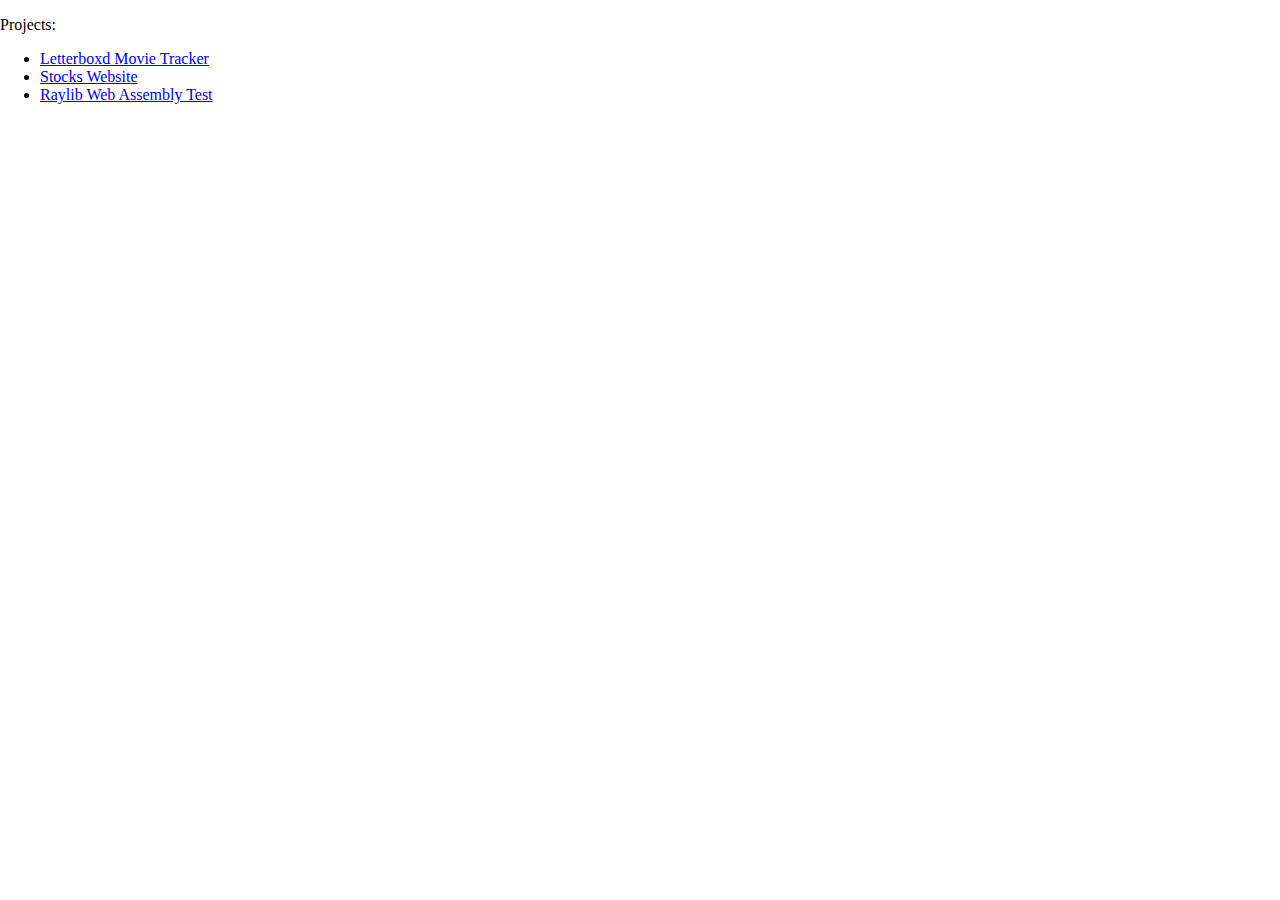
<file: projects/index.html>
<!DOCTYPE html>
<html>
<meta name="robots" content="index,follow">
<title>Caleb Mostyn</title>
        <body style="margin:0;">
            <p>Projects:
                <ul>
                        <li><a href="movie-tracker/">Letterboxd Movie Tracker</a></li>
                        <li><a href="stocks-website/">Stocks Website</a></li>
                        <li><a href="raylib-test/">Raylib Web Assembly Test</a></li>
                </ul>
            </p>            
        </body>
</html>
</file>
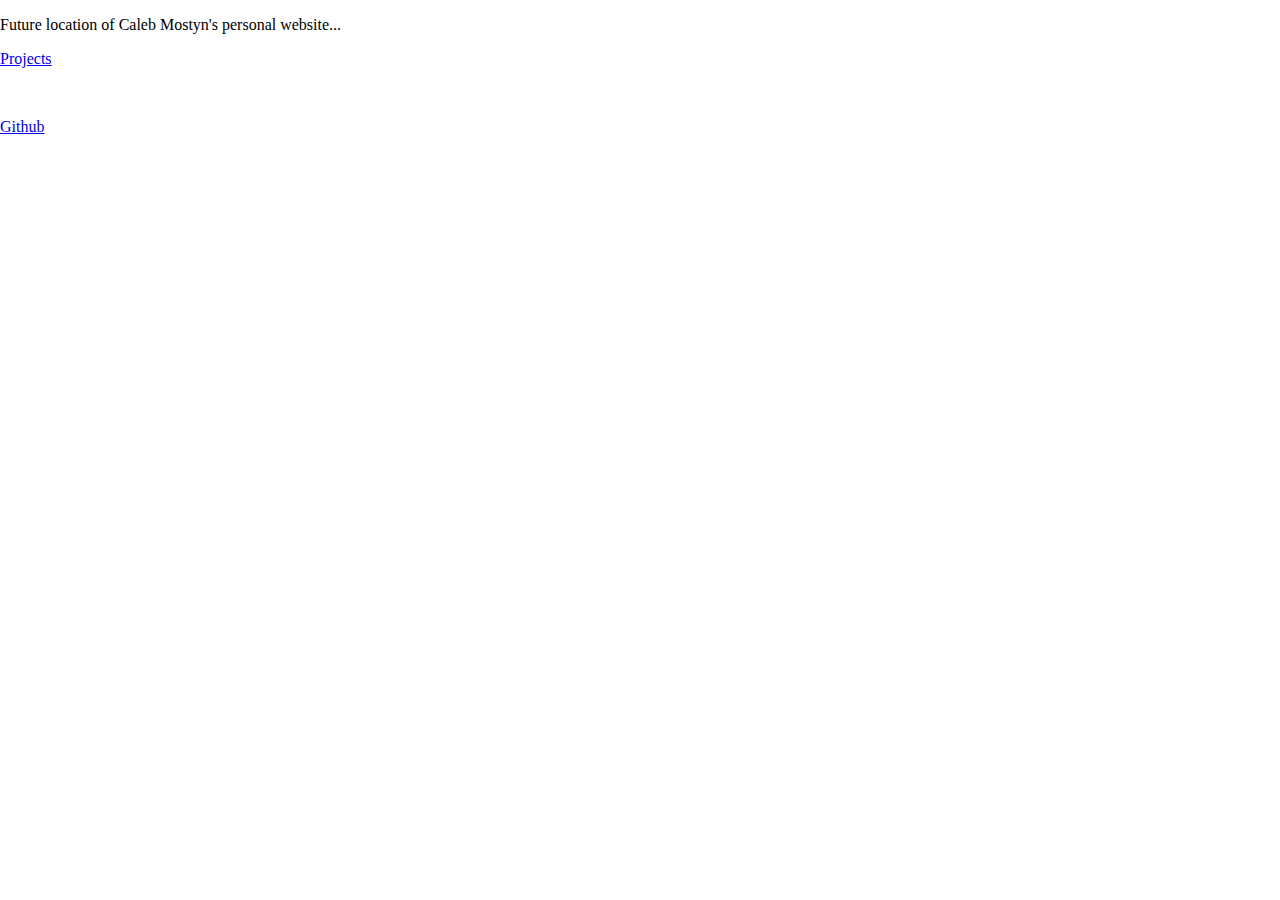
<file: home.html>
<!DOCTYPE html>
<html lang="en">
<head>
    <meta charset="utf-8">
    <meta name="robots" content="index,follow">
    <meta name="viewport" content="width=device-width, initial-scale=1">
    <title>Caleb Mostyn</title>

</head>
    <body style="margin:0;">
        <p>Future location of Caleb Mostyn's personal website...</p>
        <p><a href="projects/">Projects</a></p>

        <br>
        <p><a href="https://github.com/CalebMostyn/">Github</a></p>
    </body>
</html>
</file>
